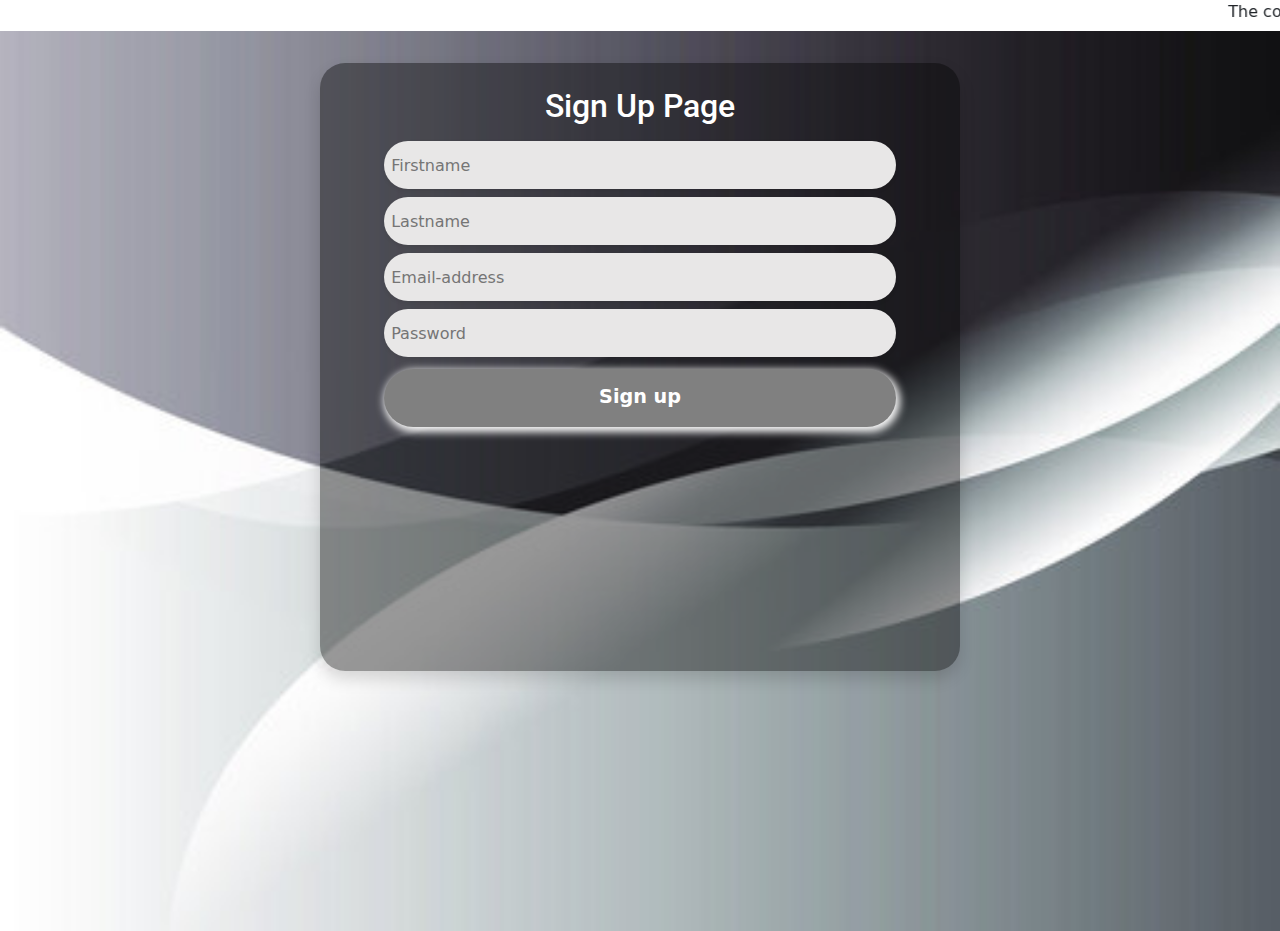
<file: signup.html>
<!DOCTYPE html>
<html lang="en">

<head>
    <meta charset="UTF-8">
    <meta http-equiv="X-UA-Compatible" content="IE=edge">
    <meta name="viewport" content="width=device-width, initial-scale=1.0">
    <link rel="stylesheet" href="https://cdn.jsdelivr.net/npm/bootstrap@5.3.0-alpha1/dist/css/bootstrap.min.css">
    <link rel="preconnect" href="https://fonts.googleapis.com">
    <link rel="stylesheet" href="./signup.css">
    <link rel="preconnect" href="https://fonts.gstatic.com" crossorigin>
    <link href="https://fonts.googleapis.com/css2?family=Roboto:wght@500&display=swap" rel="stylesheet">
    <title>Sign-Up</title>
</head>

<body>
    <marquee behavior="" direction="left">The collaboration is working fine and good</marquee>
    <div class="main-wrapper">
        <div class="details-wrapper shadow rounded pt-4">
            <h2>Sign Up Page</h2>
            <input class="shadow shadow-sm" type="text" placeholder="Firstname">
            <input class="shadow shadow-sm" type="text" placeholder="Lastname">
            <input class="shadow shadow-sm" type="text" placeholder="Email-address">
            <input class="shadow shadow-sm" type="password" name="" placeholder="Password">
            <button onclick="signUp()">Sign up</button>
        </div>
    </div>

    <script>
        let signUp = () => {
         window.location.href = "aboutUs.html"
        }
    </script>
</body>

</html>
</file>
<file: signup.css>
* {
    padding: 0;
    margin: 0;
    box-sizing: border-box;
}

.main-wrapper {
   
    padding-top: 2em;
    width: 100vw;
    height: 100vh;
   background-image: url(./bg.jpg);
   background-size: cover;

}

.details-wrapper {
    border-radius: 25px !important;
    height: 70%;
    width: 50%;
    margin-left: auto;
    text-align: center;
    margin-right: auto;
    background-color: rgba(0, 0, 0, 0.4); 
   
}

.details-wrapper h2 {
    font-family: 'Roboto', sans-serif;
    
    color: #ffff;
}

.details-wrapper input {
    padding-left: 0.45em;
    background-color: rgb(232, 231, 231);
    margin-top: 0.5em;
    border: none;
    height: 3em;
    width: 80%;
    transition: 3s;
    border-radius: 30px;
   
}

.details-wrapper input:hover{
    transform: scale(1.02);
   
}

.details-wrapper button {
    margin-top: 0.6em;
    background-color: grey;
    border: none;
    font-size: larger;
    font-weight: 600;
    color: white;
    height: 3em;
    width: 80%;
    border-radius: 30px;
   
    box-shadow: 2px 3px 9px 2px ;
}
</file>
